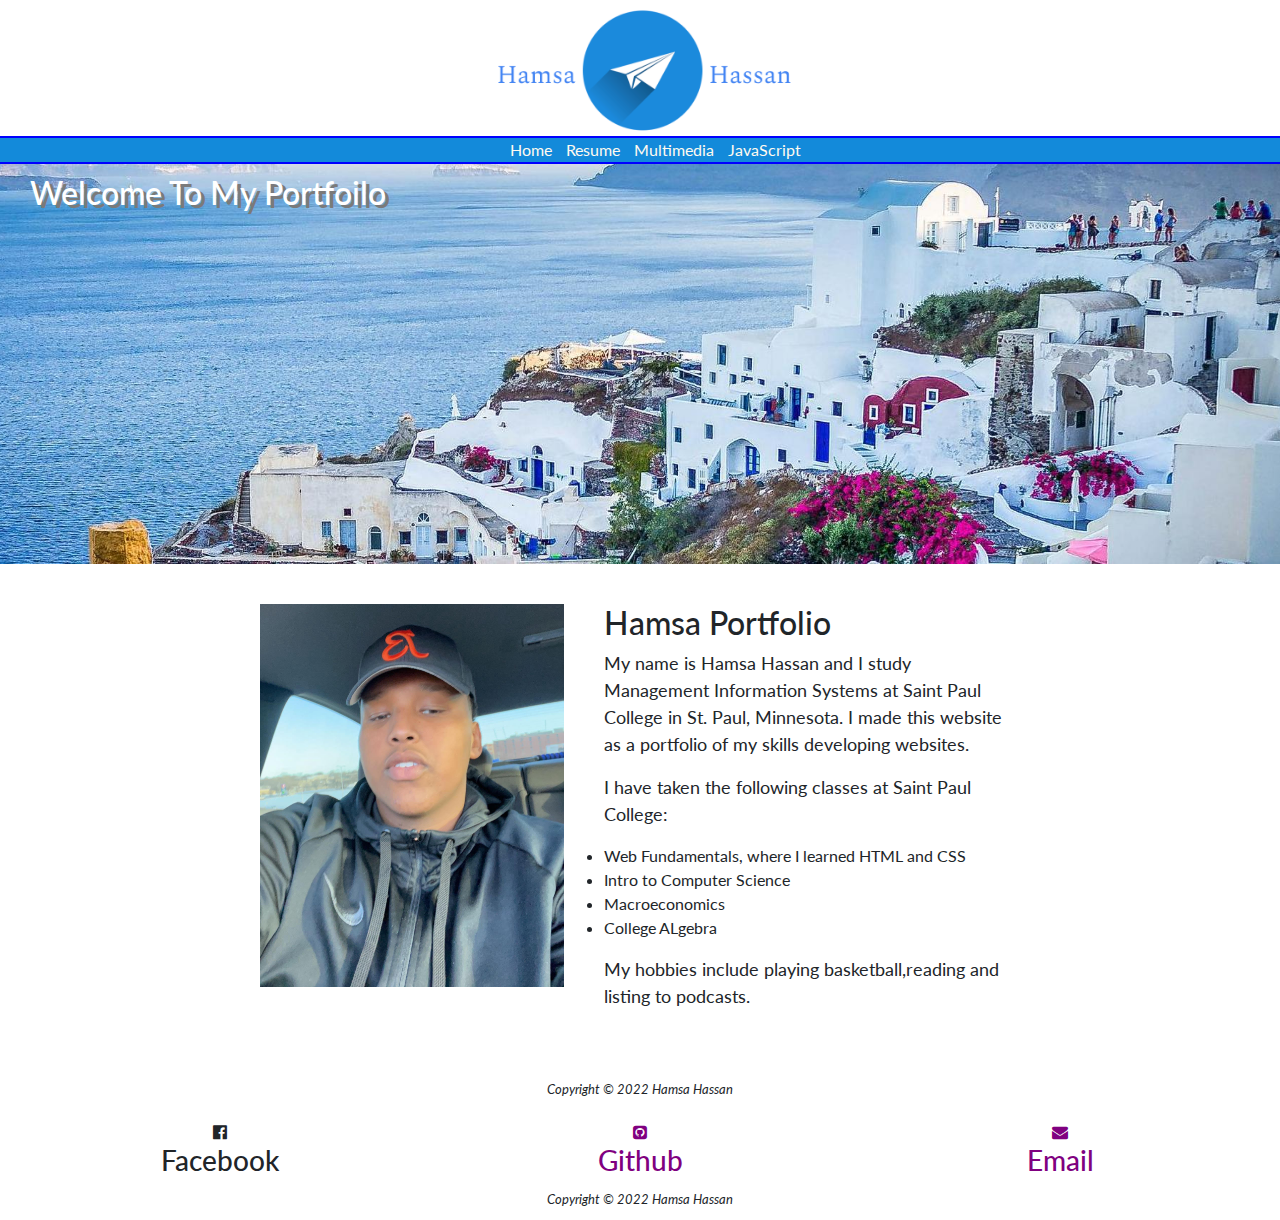
<file: index.html>
<!DOCTYPE html> 
<html lang="en"> 
 <head>
 	 <meta charset="utf-8">
     <title>WEBSITE NAME::PAGE NAME</title>

    <meta name="description" content="This is an example of a meta description. This will often show up in search results so it is important to write a high quality description for each page of a website">

     <meta name="viewport" content="width=device-width, initial-scale=1.0">
     <link rel="stylesheet" href="https://cdnjs.cloudflare.com/ajax/libs/font-awesome/4.7.0/css/font-awesome.min.css">
<link rel="stylesheet" href="https://cdn.jsdelivr.net/npm/bootstrap@4.6.1/dist/css/bootstrap.min.css">

     <link rel="stylesheet" href="style.css">
 </head>
 <body>
    
        <header>
	       
<img src="images/logo.png" alt="logo" height="744" width="318" class="img-fluid logo">
</header>

        </header>

        <!--Navigation-->
        <!--Navigation-->
            <nav>
            <ul>
                <li><a href="index.html">Home</a></li>
                <li><a href="resume.html">Resume</a></li>
               
                <li><a href="multimedia.html">Multimedia</a></li>
                
               <li><a href="javascript.html">JavaScript</a></li>
              </ul>
        </nav>
      <div class="home-hero">
        <h2>Welcome To My Portfoilo</h2>

      </div>



        <main> 
            <img src="images/hamsa.jpeg" alt="photo of Hamsa" height="759" width="603" class="home-img">
            <h2>Hamsa Portfolio</h2>
            <p>
               My name is Hamsa Hassan and I study Management Information Systems at Saint Paul College in St. Paul, Minnesota. I made this website as a portfolio of my skills developing websites.</p>

<p>I have taken the following classes at Saint Paul College:</p>
<ul>
<li>
  Web Fundamentals, where I learned HTML and CSS</li>
<li>Intro to Computer Science</li>
<li>Macroeconomics</li>
<li>College ALgebra</li>
</ul>


<p>My hobbies include playing basketball,reading and listing to podcasts.</p>






        </main>
        <footer>
            <small><em> Copyright &copy; 2022 Hamsa Hassan
             </em>

             </small>
        </footer>
         <footer>
            <div class="container-fluid">
                <div class="row">
                <div class="col-sm-4">
                    <a href=""></a>
                   <i class="fa fa-facebook-official" aria-hidden="true"></i>


                    <h3>Facebook</h3>
                </div>
                <div class="col-sm-4">
                 <a href="https://hamsa0.github.io/portfolio/" target="_blank">
                    <i class="fa fa-github-square" aria-hidden="true"></i>
                    <h3>Github</h3>
                </a>
                </div>
                <div class="col-sm-4">
                    <a href="mailto:Hamsa9558@gmail.com">
                   <i class="fa fa-envelope" aria-hidden="true"></i>

                  <h3>Email</h3>
              </a>

                </div>
            </div>
        </div>
            <small><em> Copyright &copy; 2022 Hamsa Hassan
             </em>

             </small>
             
        </footer>
    <!--jQuery, Popper, and Bootstrap Javascript files-->
<script src="https://cdn.jsdelivr.net/npm/jquery@3.6.0/dist/jquery.slim.min.js"></script>
<script src="https://cdn.jsdelivr.net/npm/popper.js@1.16.1/dist/umd/popper.min.js"></script>
<script src="https://cdn.jsdelivr.net/npm/bootstrap@4.6.1/dist/js/bootstrap.bundle.min.js"></script>


</body> 
</html>
</footer>
</file>
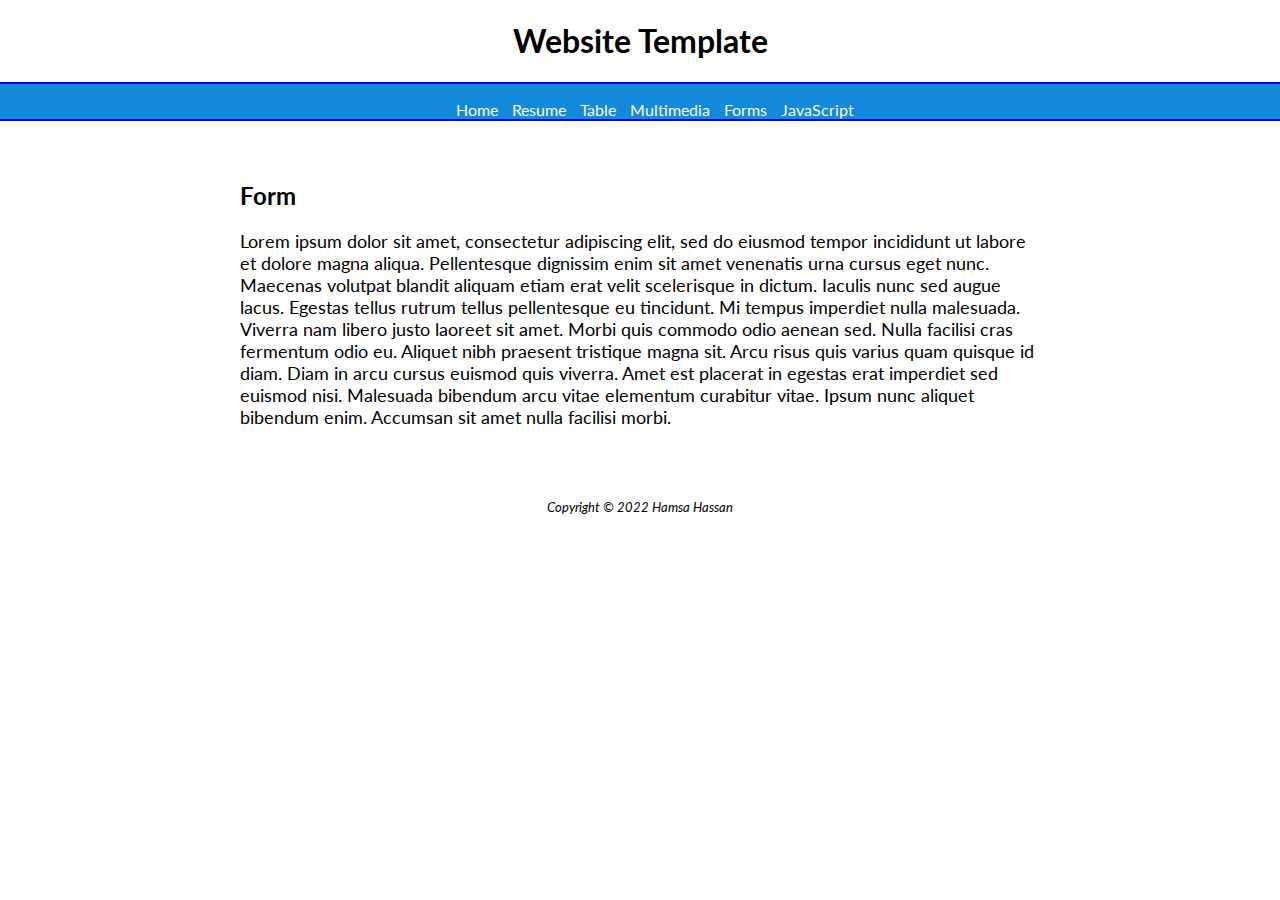
<file: form.html>
<!DOCTYPE html> 
<html lang="en"> 
 <head>
 	 <meta charset="utf-8">
     <title>WEBSITE NAME::PAGE NAME</title>

    <meta name="description" content="This is an example of a meta description. This will often show up in search results so it is important to write a high quality description for each page of a website">

     <meta name="viewport" content="width=device-width, initial-scale=1.0">
     <link rel="stylesheet" href="style.css">
 </head>
 <body>
    
        <header>
	       <h1>Website Template</h1>
        </header>

        <!--Navigation-->
            <nav>
            <ul>
                <li><a href="index.html">Home</a></li>
                <li><a href="resume.html">Resume</a></li>
               <li><a href="table.html">Table</a></li>
                <li><a href="multimedia.html">Multimedia</a></li>
                <li><a href="form.html">Forms</a></li>
               <li><a href="javascript.html">JavaScript</a></li>
              </ul>
        </nav>
      
      

        
        <main> 
            <h2>Form</h2>
            <p>
                Lorem ipsum dolor sit amet, consectetur adipiscing elit, sed do eiusmod tempor incididunt ut labore et dolore magna aliqua. Pellentesque dignissim enim sit amet venenatis urna cursus eget nunc. Maecenas volutpat blandit aliquam etiam erat velit scelerisque in dictum. Iaculis nunc sed augue lacus. Egestas tellus rutrum tellus pellentesque eu tincidunt. Mi tempus imperdiet nulla malesuada. Viverra nam libero justo laoreet sit amet. Morbi quis commodo odio aenean sed. Nulla facilisi cras fermentum odio eu. Aliquet nibh praesent tristique magna sit. Arcu risus quis varius quam quisque id diam. Diam in arcu cursus euismod quis viverra. Amet est placerat in egestas erat imperdiet sed euismod nisi. Malesuada bibendum arcu vitae elementum curabitur vitae. Ipsum nunc aliquet bibendum enim. Accumsan sit amet nulla facilisi morbi.
            </p>





        </main>
        <footer>
            <small><em> Copyright &copy; 2022 Hamsa Hassan
             </em>

             </small>
        </footer>
    
</body> 
</html>
</footer>
</file>
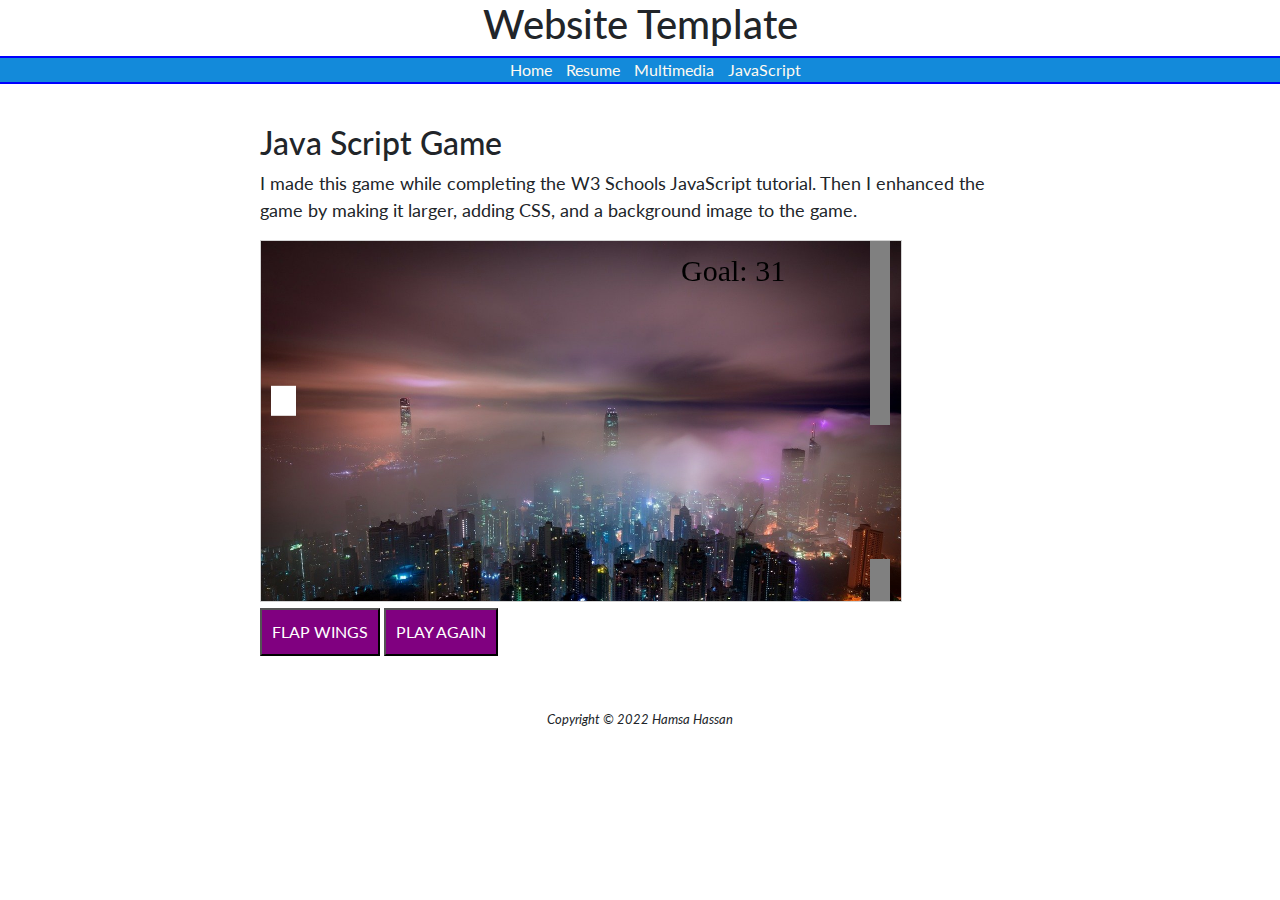
<file: javascript.html>
<!DOCTYPE html> 
<html lang="en"> 
 <head>
 	 <meta charset="utf-8">
     <title>WEBSITE NAME::PAGE NAME</title>

    <meta name="description" content="This is an example of a meta description. This will often show up in search results so it is important to write a high quality description for each page of a website">

     <meta name="viewport" content="width=device-width, initial-scale=1.0">
     <link rel="stylesheet" href="https://cdnjs.cloudflare.com/ajax/libs/font-awesome/4.7.0/css/font-awesome.min.css">
<link rel="stylesheet" href="https://cdn.jsdelivr.net/npm/bootstrap@4.6.1/dist/css/bootstrap.min.css">

     <link rel="stylesheet" href="style.css">
     <style>
      canvas {
      border:1px solid #d3d3d3;
      background-image: url(images/cloud.jpg);
      background-color: gold;
      background-size: cover;
      }
   </style>

 </head>
<body onload="startGame()">
    
        <header>
	       <h1>Website Template</h1>
        </header>

        <!--Navigation-->
        <!--Navigation-->
            <nav>
            <ul>
                <li><a href="index.html">Home</a></li>
                <li><a href="resume.html">Resume</a></li>
               
                <li><a href="multimedia.html">Multimedia</a></li>
        
               <li><a href="javascript.html">JavaScript</a></li>
              </ul>
        </nav>
      
        
        <main> 
            <h2> Java Script Game</h2>
            <p>
                I made this game while completing the W3 Schools JavaScript tutorial. Then I enhanced the game by making it larger, adding CSS, and a background image to the game.
            </p>
            <div id="game" ></div>
   <!--There are two versions of controls...one for desktop that uses a mouse and one for mobile devices The desktop has the desktop class and the mobile has the mobile class-->
          <div class="game-controls desktop">
            <button class="myButton" onmousedown="accelerate(-0.2)" onmouseup="accelerate(0.05)">FLAP WINGS</button>
            <a href="" ><button class="myButton">PLAY AGAIN</button></a>
          </div>
                    
          <div class="game-controls mobile">
            <button class="myButton" ontouchstart="accelerate(-0.2)" ontouchend="accelerate(0.05)">FLAP WINGS</button>
            <a href="" ><button class="myButton">PLAY AGAIN</button></a>
           </div>


<!-- This is the JavaScript for the game-->

   <script>
      var myGamePiece;
      var myObstacles = [];
      var myScore;
      /* Add variables for the height and width */
      var canvasWidth = 640;
      var canvasHeight = 360;
      /*Test to see if I have a screen less than 768 pixels and if so, change the canvas size */
      if (window.innerWidth < 768){
        canvasWidth = 300;
        canvasHeight= 300;
    }

      
      function startGame() {
          myGamePiece = new component(25, 30, "white", 10, 120);
          myGamePiece.gravity = 0.05;
          myScore = new component("30px", "Consolas", "black", 420, 40, "text");
          myGameArea.start();
      }
      
      var myGameArea = {
          canvas : document.createElement("canvas"),
          start : function() {
            this.canvas.width = canvasWidth;/*Changed the number variable */
            this.canvas.height = canvasHeight;/*Changed the number variable */


              this.context = this.canvas.getContext("2d");
              var myGame = document.getElementById("game");
              myGame.insertBefore(this.canvas, myGame.childNodes[0]);        
              this.frameNo = 0;
              this.interval = setInterval(updateGameArea, 20);
           },
          clear : function() {
              this.context.clearRect(0, 0, this.canvas.width, this.canvas.height);
          }
      }
      
      function component(width, height, color, x, y, type) {
          this.type = type;
          this.score = 0;
          this.width = width;
          this.height = height;
          this.speedX = 0;
          this.speedY = 0;    
          this.x = x;
          this.y = y;
          this.gravity = 0;
          this.gravitySpeed = 0;
          this.update = function() {
              ctx = myGameArea.context;
              if (this.type == "text") {
                  ctx.font = this.width + " " + this.height;
                  ctx.fillStyle = color;
                  ctx.fillText(this.text, this.x, this.y);
              } else {
                  ctx.fillStyle = color;
                  ctx.fillRect(this.x, this.y, this.width, this.height);
              }
          }
          this.newPos = function() {
              this.gravitySpeed += this.gravity;
              this.x += this.speedX;
              this.y += this.speedY + this.gravitySpeed;
              this.hitBottom();
          }
          this.hitBottom = function() {
              var rockbottom = myGameArea.canvas.height - this.height;
              if (this.y > rockbottom) {
                  this.y = rockbottom;
                  this.gravitySpeed = 0;
              }
           }
          this.crashWith = function(otherobj) {
              var myleft = this.x;
              var myright = this.x + (this.width);
              var mytop = this.y;
              var mybottom = this.y + (this.height);
              var otherleft = otherobj.x;
              var otherright = otherobj.x + (otherobj.width);
              var othertop = otherobj.y;
              var otherbottom = otherobj.y + (otherobj.height);
              var crash = true;
              if ((mybottom < othertop) || (mytop > otherbottom) || (myright < otherleft) || (myleft > otherright)) {
                  crash = false;
              }
              return crash;
          }
      }
      
      function updateGameArea() {
          var x, height, gap, minHeight, maxHeight, minGap, maxGap;
          for (i = 0; i < myObstacles.length; i += 1) {
              if (myGamePiece.crashWith(myObstacles[i])) {
                  return;
              } 
          }
          myGameArea.clear();
          myGameArea.frameNo += 1;
          if (myGameArea.frameNo == 1 || everyinterval(150)) {
              x = myGameArea.canvas.width;
              minHeight = 20;
              maxHeight = 200;
              height = Math.floor(Math.random()*(maxHeight-minHeight+1)+minHeight);
              minGap = 50;
              maxGap = 200;
              gap = Math.floor(Math.random()*(maxGap-minGap+1)+minGap);
              myObstacles.push(new component(20, height, "grey", x, 0));
              myObstacles.push(new component(20, x - height - gap, "grey", x, height + gap));
          }
          for (i = 0; i < myObstacles.length; i += 1) {
              myObstacles[i].x += -1;
              myObstacles[i].update();
          }
          myScore.text="Goal: " + myGameArea.frameNo;
          myScore.update();
          myGamePiece.newPos();
          myGamePiece.update();
      }
      
      function everyinterval(n) {
          if ((myGameArea.frameNo / n) % 1 == 0) {return true;}
          return false;
      }
      
      function accelerate(n) {
          myGamePiece.gravity = n;
      }
   </script>
        </main>
        <footer>
            <small><em> Copyright &copy; 2022 Hamsa Hassan
             </em>

             </small>
        </footer>
    <!--jQuery, Popper, and Bootstrap Javascript files-->
<script src="https://cdn.jsdelivr.net/npm/jquery@3.6.0/dist/jquery.slim.min.js"></script>
<script src="https://cdn.jsdelivr.net/npm/popper.js@1.16.1/dist/umd/popper.min.js"></script>
<script src="https://cdn.jsdelivr.net/npm/bootstrap@4.6.1/dist/js/bootstrap.bundle.min.js"></script>


</body> 
</html>
</footer>
</file>
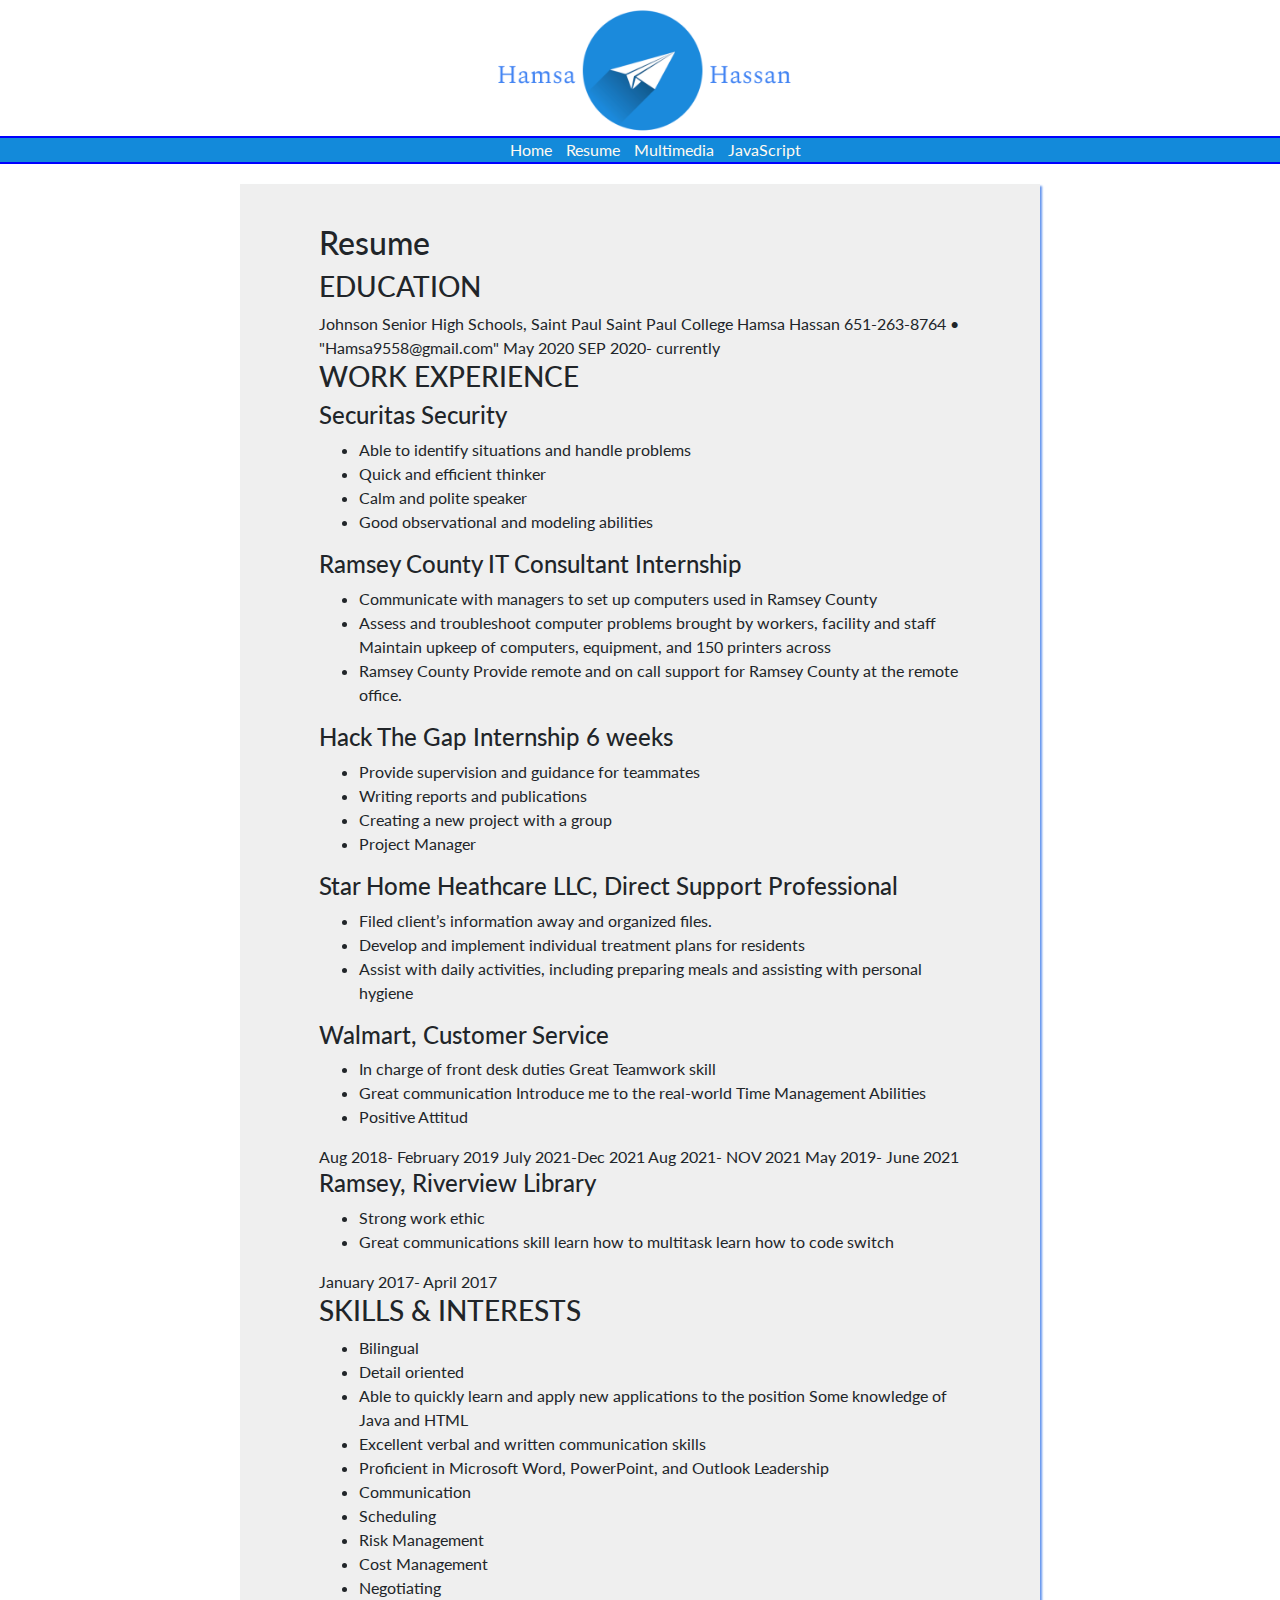
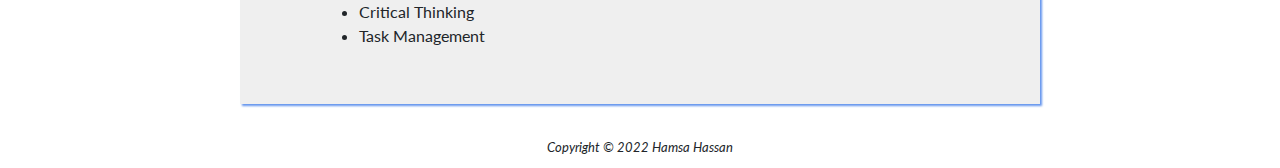
<file: resume.html>
<!DOCTYPE html> 
<html lang="en"> 
 <head>
 	 <meta charset="utf-8">
     <title>Resume: Experience</title>

    <meta name="description" content="My Experience and Skills">

     <meta name="viewport" content="width=device-width, initial-scale=1.0">
     <link rel="stylesheet" href="https://cdnjs.cloudflare.com/ajax/libs/font-awesome/4.7.0/css/font-awesome.min.css">
<link rel="stylesheet" href="https://cdn.jsdelivr.net/npm/bootstrap@4.6.1/dist/css/bootstrap.min.css">

     <link rel="stylesheet" href="style.css">
 </head>
 <body>
    
       <header>
           
            <img src="images/logo.png" alt="logo" height="744" width="318" class="img-fluid logo">
        </header>
       
            <nav>
            <ul>
                <li><a href="index.html">Home</a></li>
                <li><a href="resume.html">Resume</a></li>
               
                <li><a href="multimedia.html">Multimedia</a></li>
             
               <li><a href="javascript.html">JavaScript</a></li>
              </ul>
        </nav>
      
        
        <main class="resume">
            <div class="container-fluid">
                <div class="row">
                <div class="col-sm-12">
                
                
                    <h2>Resume</h2>

                    <h3>EDUCATION</h3>
                    Johnson Senior High Schools, Saint Paul Saint Paul College
                    Hamsa Hassan
                    651-263-8764 • "Hamsa9558@gmail.com"
                    May 2020
                    SEP 2020- currently
                    <h3>WORK EXPERIENCE</h3>
                    <h4>Securitas Security</h4>
                    <ul>
                        <li>Able to identify situations and handle problems</li>
                        <li>Quick and efficient thinker</li>
                        <li>Calm and polite speaker</li>
                        <li>Good observational and modeling abilities</li>
                    </ul>
                    <h4>Ramsey County IT Consultant Internship</h4>
                    <ul>
                        <li>Communicate with managers to set up computers used in Ramsey County</li>
                        <li>Assess and troubleshoot computer problems brought by workers, facility and staff Maintain upkeep of computers, equipment, and 150 printers across</li>
                         
                        <li>Ramsey County Provide remote and on call support for Ramsey County at the remote office.</li>
                    </ul>
                    <h4>Hack The Gap Internship 6 weeks</h4>
                    <ul>
                        <li>Provide supervision and guidance for teammates</li>

                        <li>Writing reports and publications</li>

                        <li>Creating a new project with a group</li>

                        <li>Project Manager</li>
                    </ul>
                    <h4>Star Home Heathcare LLC, Direct Support Professional</h4>
                    <ul>
                        <li>Filed client’s information away and organized files.</li>

                        <li>Develop and implement individual treatment plans for residents</li>

                        <li>Assist with daily activities, including preparing meals and assisting with personal hygiene</li>
                    </ul>
                    <h4>Walmart, Customer Service</h4>
                    <ul>
                        <li>In charge of front desk duties Great Teamwork skill</li>

                        <li>Great communication Introduce me to the real-world Time Management Abilities</li>

                        <li>Positive Attitud</li>
                    </ul>
                    Aug 2018- February 2019
                    July 2021-Dec 2021
                    Aug 2021- NOV 2021
                    May 2019- June 2021

                    <h4>Ramsey, Riverview Library</h4>
                    <ul>
                        <li>Strong work ethic</li>

                        <li>Great communications skill learn how to multitask learn how to code switch</li>
                    </ul>
                    January 2017- April 2017
                    <h3>SKILLS & INTERESTS</h3>
                    <ul>
                        <li>Bilingual</li>

                        <li>Detail oriented</li>

                        <li>Able to quickly learn and apply new applications to the position Some knowledge of Java and HTML</li>

                        <li>Excellent verbal and written communication skills</li>

                        <li>Proficient in Microsoft Word, PowerPoint, and Outlook Leadership</li>

                        <li>Communication</li>

                        <li>Scheduling</li>

                        <li>Risk Management</li>

                        <li>Cost Management</li>

                        <li>Negotiating</li>

                        <li>Critical Thinking</li>

                        <li>Task Management</li>
                    </ul>
                </div>
                
            </div>
        </div>
 </main>
        <footer>
            <small><em> Copyright &copy; 2022 Hamsa Hassan
             </em>

             </small>
        </footer>
    <!--jQuery, Popper, and Bootstrap Javascript files-->
<script src="https://cdn.jsdelivr.net/npm/jquery@3.6.0/dist/jquery.slim.min.js"></script>
<script src="https://cdn.jsdelivr.net/npm/popper.js@1.16.1/dist/umd/popper.min.js"></script>
<script src="https://cdn.jsdelivr.net/npm/bootstrap@4.6.1/dist/js/bootstrap.bundle.min.js"></script>


</body> 
</html>
</footer>
</file>
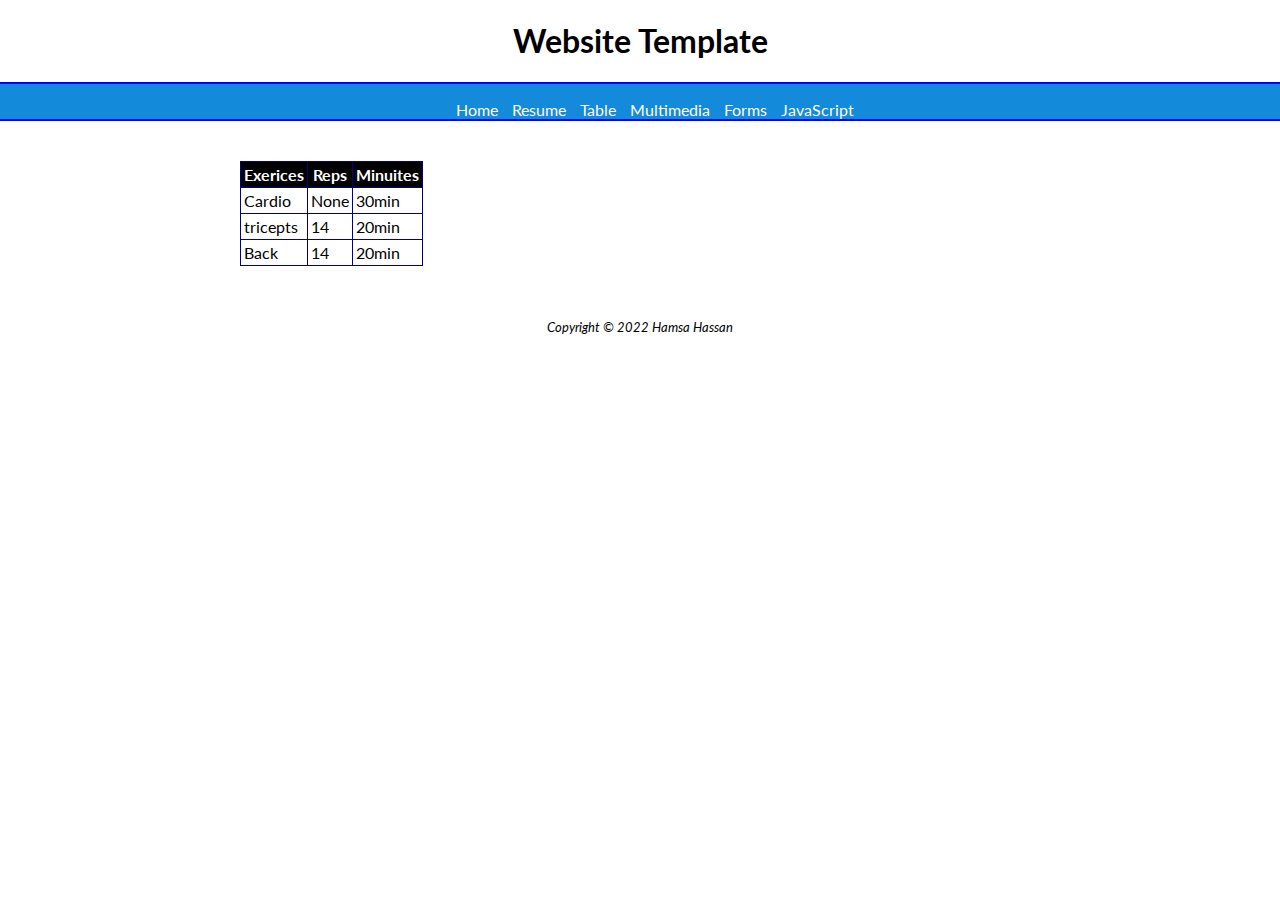
<file: table.html>
<!DOCTYPE html> 
<html lang="en"> 
 <head>
 	 <meta charset="utf-8">
     <title>WEBSITE NAME::PAGE NAME</title>

    <meta name="description" content="This is an example of a meta description. This will often show up in search results so it is important to write a high quality description for each page of a website">

     <meta name="viewport" content="width=device-width, initial-scale=1.0">
     <link rel="stylesheet" href="style.css">
 </head>
 <body>
    
        <header>
	       <h1>Website Template</h1>
        </header>

        
            <nav>
            <ul>
                <li><a href="index.html">Home</a></li>
                <li><a href="resume.html">Resume</a></li>
               <li><a href="table.html">Table</a></li>
                <li><a href="multimedia.html">Multimedia</a></li>
                <li><a href="form.html">Forms</a></li>
               <li><a href="javascript.html">JavaScript</a></li>
              </ul>
        </nav>
      
    

        
        <main> 
    <table> 
  <tr> 
    <th>Exerices</th>
    <th>Reps</th>
    <th>Minuites</th>
  </tr>
  <tr>
    <td>Cardio</td>
    <td>None</td>
    <td>30min</td>
  </tr>
<tr>
    <td>tricepts</td>
    <td>14</td>
    <td>20min</td>
  </tr>
  <tr>
    <td>Back </td>
    <td>14</td>
    <td>20min</td>
  </tr>
</table>






        </main>
        <footer>
            <small><em> Copyright &copy; 2022 Hamsa Hassan
             </em>

             </small>
        </footer>
    
</body> 
</html>
</footer>
</file>
<file: style.css>
@import url('https://fonts.googleapis.com/css2?family=Lato:ital,wght@0,300;0,700;1,300&display=swap');
body{
font-family: 'Lato', sans-serif;
margin: 0;
}
h1{
	text-align: center;
}
a:link{
color: purple;
}
a:visited{
color: purple;
}
a:hover{
color: blue;
}
a:active{
color: black;
}

nav{
	background-color: #138ada;
	border-bottom: 2px solid blue;
	border-top: 2px solid blue;

}
nav ul{
	list-style-type: none;
	text-align: center;
	margin-bottom: 0;
}

nav li{
	display: inline;


}

nav a{

	text-decoration: none;
	padding-right: 10px;
}
nav a:link{
	color: floralwhite;
}
nav a:visited{
	color: floralwhite;
}
nav a:hover {
	color: lightgray;
}
nav a: active{
	color: white;
}
main{
	max-width: 800px;
	margin: 20px auto;
	padding: 20px;
}
footer{
	text-align: center;
	border-top: 1px soild black;
	padding: 10px;


}
table{

	border-collapse: collapse;

}

td,th{
	border: 1px solid darkblue;
	padding: 3px;

}
th{
background-color: black;
color: white;
}
.home-img{
	max-width: 40%;
	height: auto;
	float: left;

	margin-right:40px
}
.home-hero{

	background-image: url(images/greece.jpg);
	height: 400px;
	background-size: cover;
	background-position: center;
	color: white;
	padding: 10px 10px 10px 30px;
	text-shadow: 4px 3px 0 #7a7a7a;
}
p{
font-size: 18px;
}
button{background-color: purple;
	color: white;
	padding: 10px;

}
.logo{
margin: 0 auto;
display:block
}
.resume{
background-color: #efefef;
box-shadow: 2px 2px 2px cornflowerblue;
padding: 40px 5%;
max-width: 800px;


}

@media only screen and (max-width: 1024px){
    h1{
    	font-size: 2em;
 

	}



}
/* JavaScript Game changes for mobile */
.mobile{
	display:none;
}
@media only screen and (max-width: 768px){
	.desktop{
		display:none;
	}
	.mobile{
		display: block;
		touch-action: manipulation;
	}
}

@media only screen and (max-width: 768px){

	h1{
	font-size: 1.5em;
	}


}
</file>
